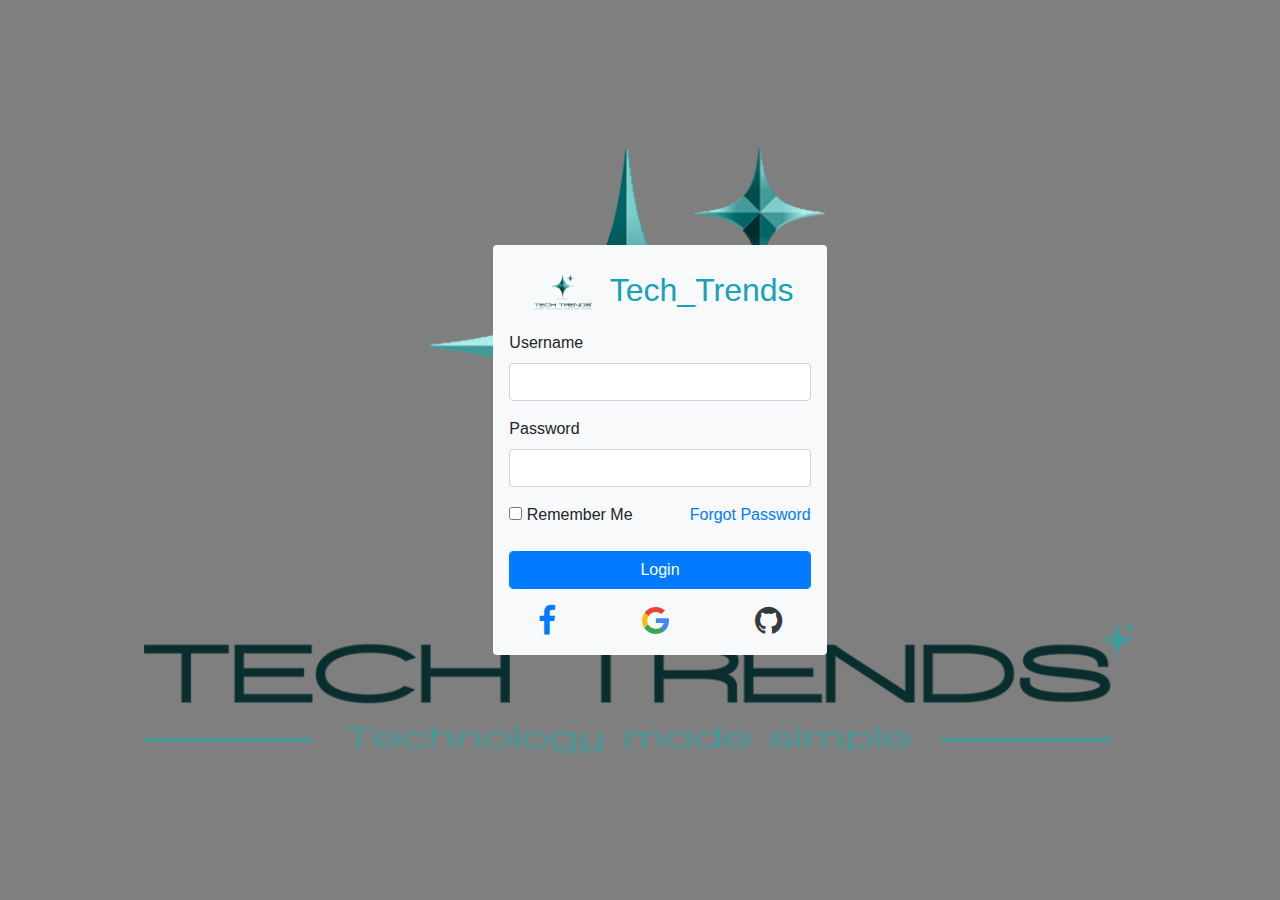
<file: simplyBlogging/login.html>
<!DOCTYPE html>
<html lang="en">

<head>
    <meta charset="UTF-8">
    <meta name="viewport" content="width=device-width, initial-scale=1.0">
    <title>Tech_Trends</title>
    <link rel="stylesheet" href="https://stackpath.bootstrapcdn.com/bootstrap/4.5.2/css/bootstrap.min.css"
        integrity="sha384-JcKb8q3iqJ61gNV9KGb8thSsNjpSL0n8PARn9HuZOnIxN0hoP+VmmDGMN5t9UJ0Z" crossorigin="anonymous">
    <link rel="stylesheet" href="https://stackpath.bootstrapcdn.com/font-awesome/4.7.0/css/font-awesome.min.css"
        integrity="sha384-wvfXpqpZZVQGK6TAh5PVlGOfQNHSoD2xbE+QkPxCAFlNEevoEH3Sl0sibVcOQVnN" crossorigin="anonymous">
    <link rel="stylesheet" href="style.css">
</head>

<body id="login">
    <div class="container-fluid">
        <div class="row align-items-center">
            <div class="offset-md-4 col-md-4 bg-light p-3 rounded">
                <h2 class="text-info text-center">
                    <img src="images/tech_logo.png" alt="" class="logo">
                    Tech_Trends
                </h2>
                <form>
                    <div class="form-group">
                        <label for="username">Username</label>
                        <input type="text" name="username" class="form-control" id="username">
                    </div>
                    <div class="form-group">
                        <label for="password">Password</label>
                        <input type="password" name="password" class="form-control" id="password">
                    </div>
                    <div class="form-group">
                        <input type="checkbox" name="remember-me" id="remember-me">
                        <label for="remember-me">Remember Me</label>
                        <span class="float-right"><a href="#">Forgot Password</a></span>
                    </div>
                    <div class="form-group">
                        <span id="err-msg" class="text-danger small"></span>
                    </div>
                    <div class="form-group">
                        <input type="submit" value="Login" name="submit" class="btn btn-primary form-control" id="loginBtn" >
                    </div>
                </form>
                <div class="row justify-content-around">
                    <a href="#"><i class="fa fa-facebook fa-2x"></i></a>
                    <a href="#"><i class="fa fa-google fa-2x"></i></a>
                    <a href="#"><i class="fa fa-github fa-2x text-dark"></i></a>
                </div>
            </div>
        </div>
    </div>
    <script src="login.js"></script>
    <script src="https://code.jquery.com/jquery-3.5.1.slim.min.js"
        integrity="sha384-DfXdz2htPH0lsSSs5nCTpuj/zy4C+OGpamoFVy38MVBnE+IbbVYUew+OrCXaRkfj"
        crossorigin="anonymous"></script>
    <script src="https://cdn.jsdelivr.net/npm/popper.js@1.16.1/dist/umd/popper.min.js"
        integrity="sha384-9/reFTGAW83EW2RDu2S0VKaIzap3H66lZH81PoYlFhbGU+6BZp6G7niu735Sk7lN"
        crossorigin="anonymous"></script>
    <script src="https://stackpath.bootstrapcdn.com/bootstrap/4.5.2/js/bootstrap.min.js"
        integrity="sha384-B4gt1jrGC7Jh4AgTPSdUtOBvfO8shuf57BaghqFfPlYxofvL8/KUEfYiJOMMV+rV"
        crossorigin="anonymous"></script>
</body>

</html>
</file>
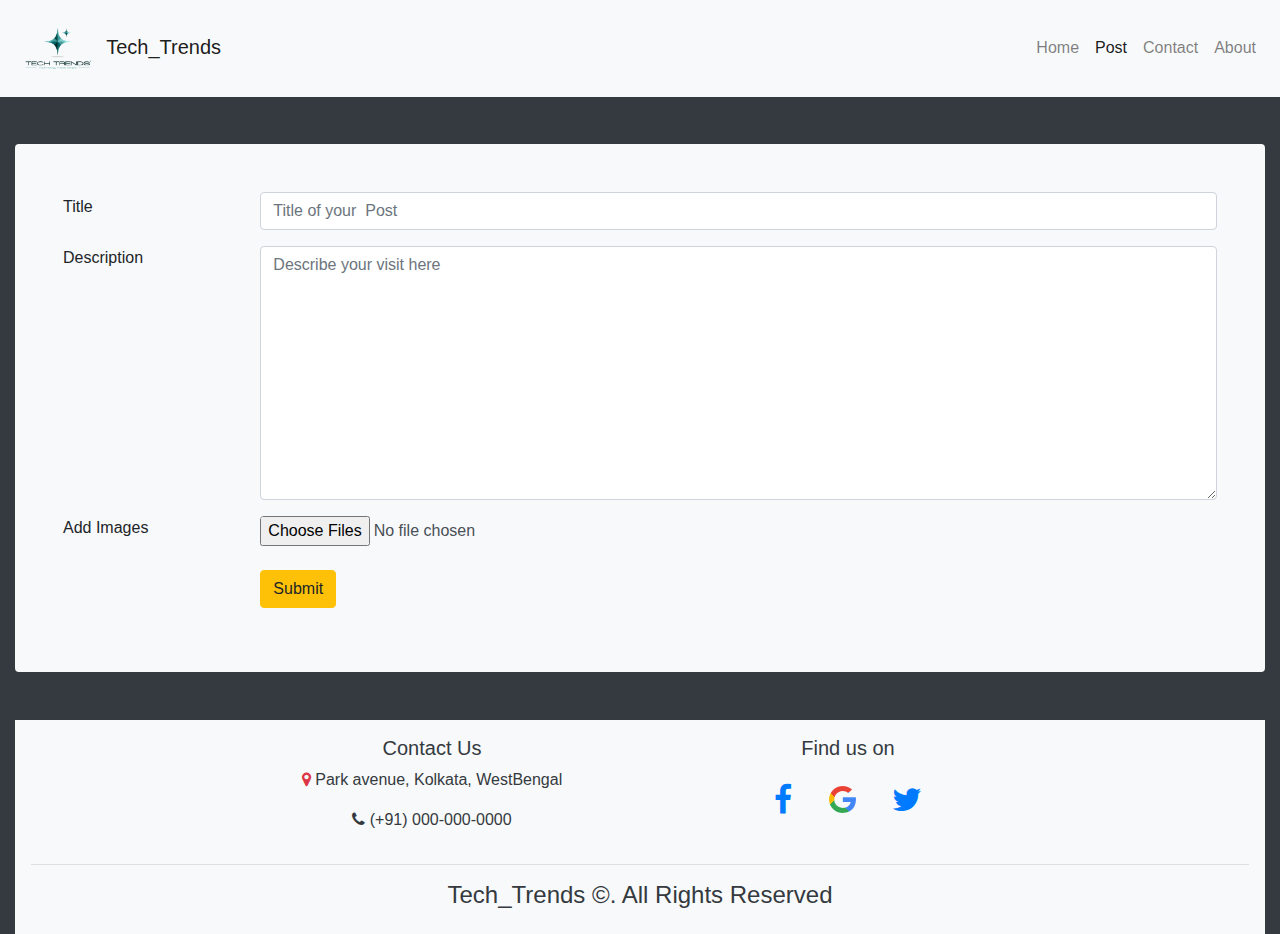
<file: simplyBlogging/post.html>
<!DOCTYPE html>
<html lang="en">

<head>
    <meta charset="UTF-8">
    <meta name="viewport" content="width=device-width, initial-scale=1.0">
    <title>Tech_Trends </title>
    <link rel="stylesheet" href="https://stackpath.bootstrapcdn.com/bootstrap/4.5.2/css/bootstrap.min.css"
        integrity="sha384-JcKb8q3iqJ61gNV9KGb8thSsNjpSL0n8PARn9HuZOnIxN0hoP+VmmDGMN5t9UJ0Z" crossorigin="anonymous">
    <link rel="stylesheet" href="https://stackpath.bootstrapcdn.com/font-awesome/4.7.0/css/font-awesome.min.css"
        integrity="sha384-wvfXpqpZZVQGK6TAh5PVlGOfQNHSoD2xbE+QkPxCAFlNEevoEH3Sl0sibVcOQVnN" crossorigin="anonymous">
    <link rel="stylesheet" href="style.css">
</head>

<body>
    <div class="container-fluid">
        <header>
            <nav class="navbar navbar-expand-md navbar-light bg-light fixed-top">
                <a href="index.html" class="navbar-brand">
                    <img src="images/tech_logo.png" alt="" class="logo"> Tech_Trends
                </a>
                <button class="navbar-toggler" data-target="#my-nav" data-toggle="collapse" aria-controls="my-nav"
                    aria-expanded="false" aria-label="Toggle navigation">
                    <span class="navbar-toggler-icon"></span>
                </button>
                <div id="my-nav" class="collapse navbar-collapse">
                    <ul class="navbar-nav ml-auto">
                        <li class="nav-item">
                            <a class="nav-link" href="index.html">Home</a>
                        </li>
                        <li class="nav-item active">
                            <a class="nav-link" href="#">Post</a>
                        </li>
                        <a class="nav-link" id="contact-us" type="button" data-toggle="modal"
                                data-target="#contact-form">Contact</a>
                        <li class="nav-item">
                            <a class="nav-link" href="about.html">About</a>
                        </li>
                    </ul>
                </div>
            </nav>
        </header>

        <section class="mt-5 pt-5">
            <form action="javascript:void(0)" class="bg-light mt-5 p-5 rounded" id="postForm" method="POST">
                <div class="form-group">
                    <div class="row">
                        <div class="col-md-2 align-self-center">
                            <label for="article-title">Title</label>
                        </div>
                        <div class="col-md-10">
                            <input type="text" name="article_title" id="article-title" class="form-control"
                                placeholder="Title of your  Post" maxlength="75">
                        </div>
                    </div>
                </div>
                <div class="form-group">
                    <div class="row">
                        <div class="col-md-2 align-self-start">
                            <label for="article-desc">Description</label>
                        </div>
                        <div class="col-md-10">
                            <textarea name="article_desc" id="article-desc" class="form-control w-100" rows="10"
                                placeholder="Describe your visit here"></textarea>
                        </div>
                    </div>
                </div>
                <div class="form-group">
                    <div class="row">
                        <div class="col-md-2 align-self-start">
                            <label for="article-photos">Add Images</label>
                        </div>
                        <div class="col-md-10">
                            <input type="file" name="article_photos" id="articlePhotos" class="form-control bg-none" accept="image/*" multiple>
                            <input type="hidden" name="article_photos_temp">
                        </div>
                    </div>
                </div>
                <div class="form-group">
                    <div class="row">
                        <div class="offset-md-2 col-md-10">
                            <input type="submit" name="submit" id="submit" class="btn btn-warning">
                        </div>
                    </div>
                </div>
            </form>
        </section>

        <footer class="p-3 mt-5">
            <div class="row">
                <div class="offset-md-2 col-md-4 text-center">
                    <h5>Contact Us</h5>
                    <p><i class="fa fa-map-marker text-danger"></i> Park avenue, Kolkata, WestBengal</p>
                    <p><i class="fa fa-phone"></i> (+91) 000-000-0000</p>
                </div>
                <div class="col-md-4 text-center">
                    <h5 class="">Find us on</h5>
                    <div>
                        <a href="#"><i class="fa fa-facebook fa-2x p-3"></i></a>
                        <a href="#"><i class="fa fa-google fa-2x p-3"></i></a>
                        <a href="#"><i class="fa fa-twitter fa-2x p-3"></i></a>
                    </div>
                </div>
            </div>
            <hr class="bg-light">
            <div class="h4 text-center align-self-center">Tech_Trends &copy;. All Rights Reserved</div>
        </footer>

        <div id="contact-form" class="modal fade" tabindex="-1" role="dialog" aria-labelledby="contact-form" aria-hidden="true">
            <div class="modal-dialog" role="document">
                <div class="modal-content bg-light">
                    <div class="modal-header">
                        <h5 class="modal-title" id="my-modal-title">Contact Us</h5>
                        <button class="close" data-dismiss="modal" aria-label="Close">
                            <span aria-hidden="true">&times;</span>
                        </button>
                    </div>
                    <div class="modal-body">
                        <form>
                            <div class="form-group">
                                <div class="row">
                                    <div class="col-md-3">
                                        <label for="name">Name</label>
                                    </div>
                                    <div class="col-md-9">
                                        <input id="name" class="form-control" type="text" name="name" required>
                                    </div>
                                </div>
                            </div>
                            <div class="form-group">
                                <div class="row">
                                    <div class="col-md-3">
                                        <label for="email">Email</label>
                                    </div>
                                    <div class="col-md-9">
                                        <input id="email" class="form-control" type="email" name="email" required>
                                    </div>
                                </div>
                            </div>
                            <div class="form-group">
                                <div class="row">
                                    <div class="col-md-3">
                                        <label for="message">Message</label>
                                    </div>
                                    <div class="col-md-9">
                                        <textarea name="message" id="message" class="w-100" rows="5" required></textarea>
                                    </div>
                                </div>
                            </div>
                            <div class="form-group text-right">
                                <input type="submit" name="submit" id="sumbit" class="btn btn-info">
                            </div>
                            
                          
                        </form>
                    </div>
                </div>
            </div>
        </div>

    </div>
    <!-- <script src="index.js"></script> -->
    <script src="https://code.jquery.com/jquery-3.5.1.slim.min.js"
        integrity="sha384-DfXdz2htPH0lsSSs5nCTpuj/zy4C+OGpamoFVy38MVBnE+IbbVYUew+OrCXaRkfj"
        crossorigin="anonymous"></script>
    <script src="https://cdn.jsdelivr.net/npm/popper.js@1.16.1/dist/umd/popper.min.js"
        integrity="sha384-9/reFTGAW83EW2RDu2S0VKaIzap3H66lZH81PoYlFhbGU+6BZp6G7niu735Sk7lN"
        crossorigin="anonymous"></script>
    <script src="https://stackpath.bootstrapcdn.com/bootstrap/4.5.2/js/bootstrap.min.js"
        integrity="sha384-B4gt1jrGC7Jh4AgTPSdUtOBvfO8shuf57BaghqFfPlYxofvL8/KUEfYiJOMMV+rV"
        crossorigin="anonymous"></script>

    <script>
        // function postForm(e) {
        //     e.preventDefault();
        //     // console.log(this);
        //     alert('sdhj');
        // }
        document.querySelector("#postForm").addEventListener("submit", function(e){
            e.preventDefault();    //stop form from submitting
            var posts = localStorage.getItem('posts');
            var fileInput = document.getElementById('articlePhotos');

            if (fileInput.files && fileInput.files[0]) {
                var reader = new FileReader();
                var article_photo = 'ok';
                reader.readAsDataURL(fileInput.files[0]);
    
                reader.onload = function () {
                    document.getElementsByName('article_photos_temp')[0].value = reader.result.toString()
                };
            }

            setTimeout(() => {
                var post = {
                    article_title : document.getElementsByName('article_title')[0].value,
                    article_desc : document.getElementsByName('article_desc')[0].value,
                    article_photo : document.getElementsByName('article_photos_temp')[0].value
                };

                if (posts == null) {
                    posts = [];
                    posts.push(post);
                } else {
                    posts = JSON.parse(posts);
                    posts.push(post);
                }
    
                localStorage.setItem('posts', JSON.stringify(posts));
                
                window.location.href = 'index.html';
               
            }, 2000)
            

        });

    </script>
</body>

</html>
</file>
<file: simplyBlogging/style.css>
@media only screen and (max-width: 768px){
    .carousel-img{
        /* object-fit: unset !important; */
        height: unset !important;
        max-height: 300px !important;
        min-height: 300px !important;
    }
}
body{
    background-color: #343a40;
}
footer{
    background-color: #f8f9fa;
    color: #343a40 ;
}
.carousel-img{
    width: 100%;
    max-height: 500px;
    min-height: 500px ;
    object-fit: cover;
    margin: 0 auto;
}
#login, #login .container-fluid, #login .container-fluid .row:first-child{
    height:100vh;
}
#login{
    background-image: url("images/tech_logo.png");
    background-size: cover;
    background-position: left;
   
    /*background: fixed;*/
    /* object-fit: cover; */
    background-color: rgba(0, 0, 0, 0.5);
	margin: auto auto;
	padding: 0px;
	border-radius: 5px;
	
	position: relative;
	top: 0;
	bottom: 0;
	left: 20px;
	right: 0;
	width: 1000px;
	height: 200px;
}
.logo{
    width: 75px;
}
.fa-google {
    background: conic-gradient(from -45deg, #ea4335 110deg, #4285f4 90deg 180deg, #34a853 180deg 270deg, #fbbc05 270deg) 73% 55%/150% 150% no-repeat;
    -webkit-background-clip: text;
    background-clip: text;
    color: transparent;
    -webkit-text-fill-color: transparent;
}
a{
    text-decoration: none;
}
input[type='file'] {
    background-color: transparent !important;
    border: none;    
    padding: 0;
}
.article{
    margin-bottom: 25px;
}
.article-img{
    max-height: 250px;
    min-height: 250px;
    object-fit: cover;
}
.article-meta{
    justify-content: space-between;
    border-width: 2px 0;
    border-style: solid;
    border-color:  #FFCC00;
    font-size: 12px;
}
.article-author::before{
    content: "-";
}

.navbar-brand{
    width: 85px;
}

.navbar-brand img{
    width: 100%;
    height: auto;
}

@media only screen and (max-width: 768px){
    .carousel-img{
        /* object-fit: unset !important; */
        height: unset !important;
        max-height: 300px !important;
        min-height: 300px !important;
    }
}
body{
    background-color: #343a40;
}
footer{
    background-color: #f8f9fa;
    color: #343a40 ;
}
.carousel-img{
    width: 100%;
    max-height: 500px;
    min-height: 500px ;
    object-fit: cover;
    margin: 0 auto;
}
#login, #login .container-fluid, #login .container-fluid .row:first-child{
    height:100vh;
}

.logo{
    width: 75px;
}
.fa-google {
    background: conic-gradient(from -45deg, #ea4335 110deg, #4285f4 90deg 180deg, #34a853 180deg 270deg, #fbbc05 270deg) 73% 55%/150% 150% no-repeat;
    -webkit-background-clip: text;
    background-clip: text;
    color: transparent;
    -webkit-text-fill-color: transparent;
}
a{
    text-decoration: none;
}
input[type='file'] {
    background-color: transparent !important;
    border: none;    
    padding: 0;
}
.article{
    margin-bottom: 25px;
}
.article-img{
    max-height: 250px;
    min-height: 250px;
    object-fit: cover;
}
.article-meta{
    justify-content: space-between;
    border-width: 2px 0;
    border-style: solid;
    border-color:  #FFCC00;
    font-size: 12px;
}
.article-author::before{
    content: "-";
}* {
	box-sizing: border-box;
}
</file>
